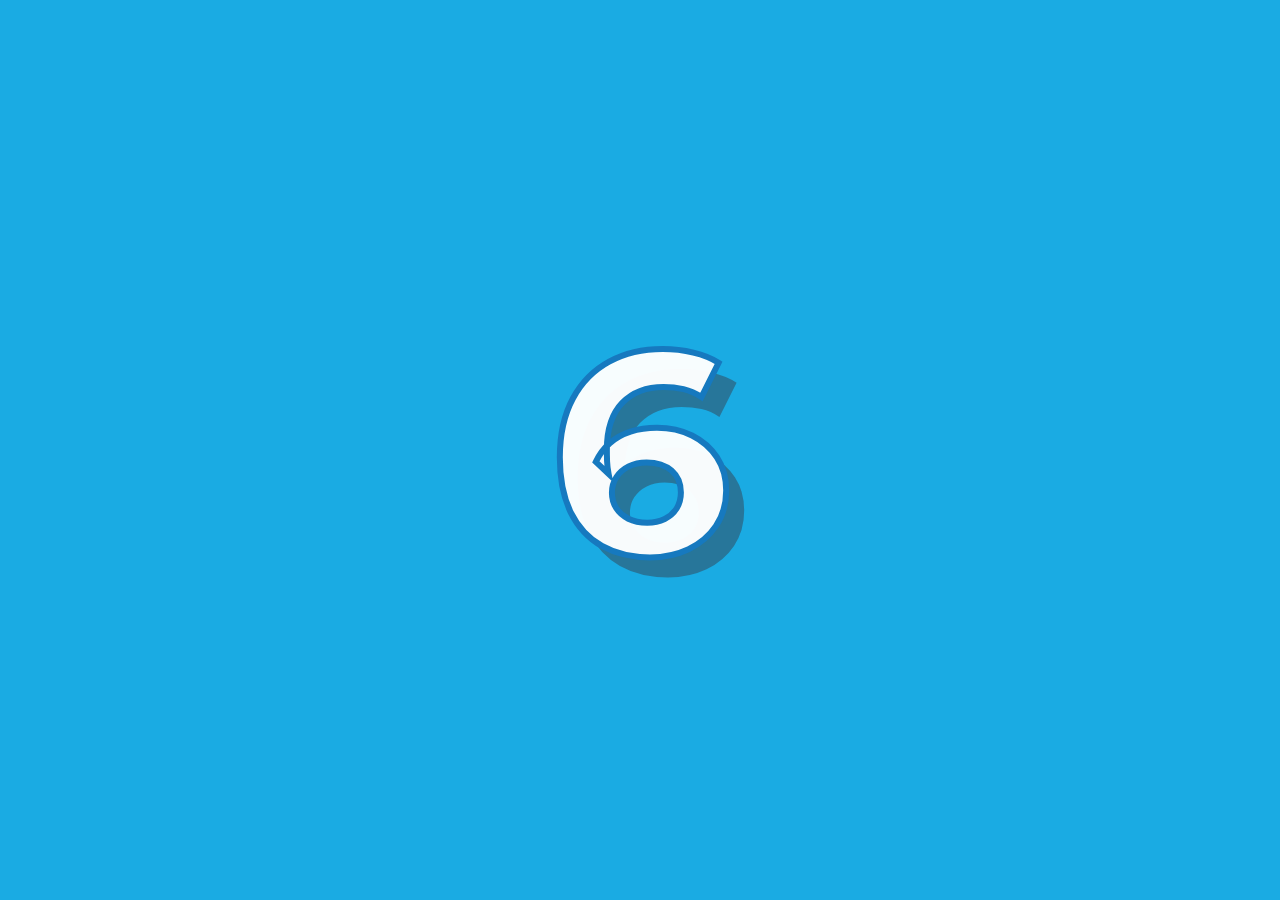
<file: index.html>
<!DOCTYPE html>
<html lang="vi" dir="ltr">
  <head>
    <meta charset="utf-8">
    <link rel="stylesheet" href="./Intro/intro.css">
    <script src="./Intro/intro.js"></script>
    <title>Happy Birthday</title>
    <link rel="shortcut icon" type="image/png" href="./MyBirthday/birthdayCake.png"/>
  </head>
  <body>
    <div class="content">
        <div id="container" class="container">
        <div class="counter">
          <span id="digit" class="digit">6</span>
        </div>
      </div>
    </div>
  </body>
</html>
</file>
<file: Intro/intro.css>
@import url(https://fonts.googleapis.com/css?family=Montserrat:400,700);

body {
  cursor: none;
  margin: 0;
  padding: 0;
  height: 100vh;
  overflow: hidden;
  font-family: 'Montserrat', sans-serif;
}

.container {
  display: grid;
  place-items: center;
  background: #1aabe3;
  width: 100%;
  height: 100vh;
  overflow-y: hidden;
}

.container * {
  z-index: 1;
}

.counter {
  display: grid;
  place-items: center;
  width: 50%;
  height: 50%;
}

.digit {
  text-align: center;
  text-shadow: 18px 20px 0px rgba(49, 78, 99, 0.57);
  font-size: 18em;
  color: rgba(255, 255, 255, 0.97);
  -webkit-text-stroke-color: #1679bf;
  -webkit-text-stroke-width: thin;
  font-weight: bolder;
}
</file>
